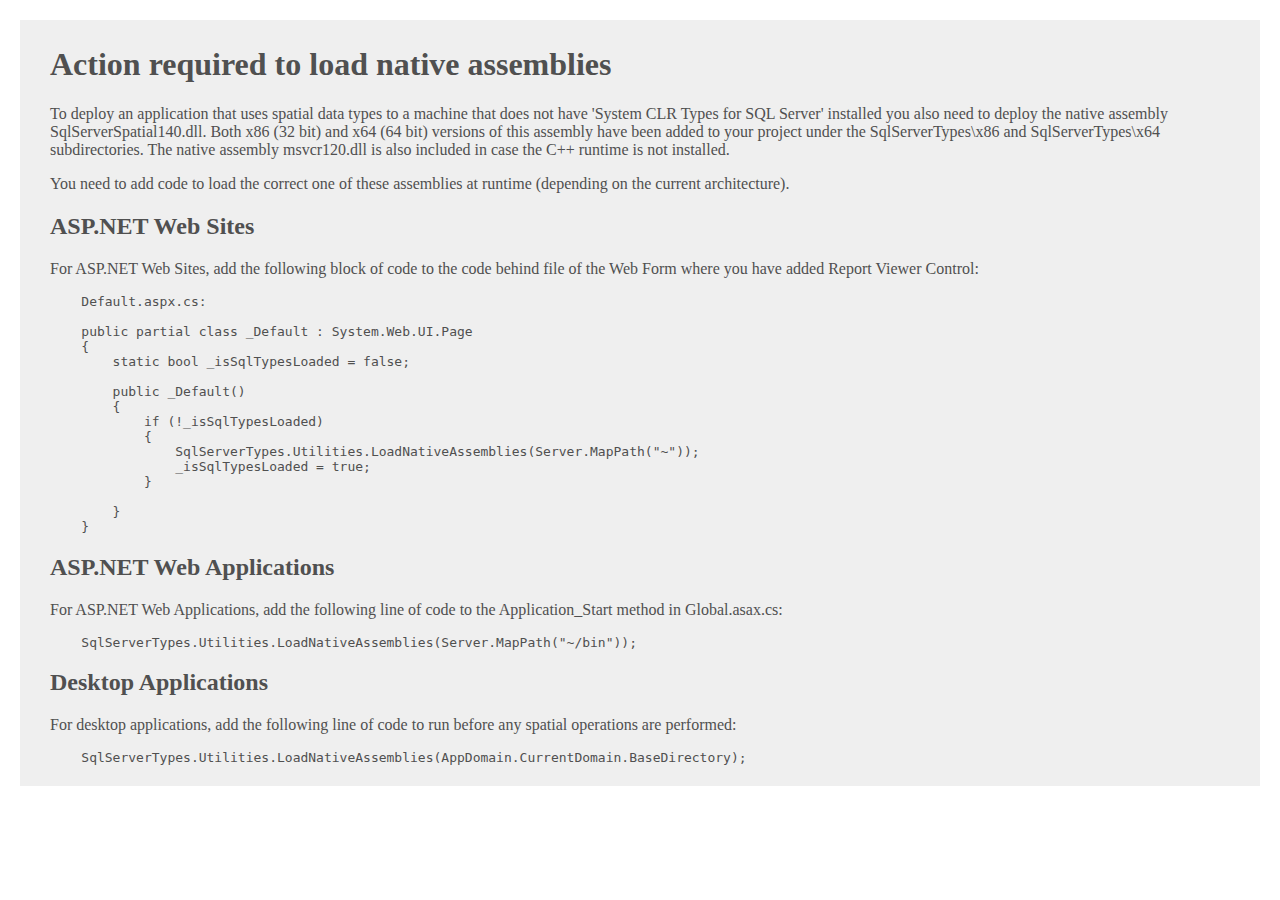
<file: openBasculaNet/openBasculaNetWeb/SqlServerTypes/readme.htm>
﻿<html lang="en-US">
<head>
    <meta charset="utf-8" />
    <title>Microsoft.SqlServer.Types</title>
    <style>
        body {
            background: #fff;
            color: #505050;
            margin: 20px;
        }

        #main {
            background: #efefef;
            padding: 5px 30px;
        }
    </style>
</head>
<body>
    <div id="main">
        <h1>Action required to load native assemblies</h1>
        <p>
            To deploy an application that uses spatial data types to a machine that does not have 'System CLR Types for SQL Server' installed you also need to deploy the native assembly SqlServerSpatial140.dll. Both x86 (32 bit) and x64 (64 bit) versions of this assembly have been added to your project under the SqlServerTypes\x86 and SqlServerTypes\x64 subdirectories. The native assembly msvcr120.dll is also included in case the C++ runtime is not installed.
        </p>
        <p>
            You need to add code to load the correct one of these assemblies at runtime (depending on the current architecture).
        </p>
        <h2>ASP.NET Web Sites</h2>
        <p>
            For ASP.NET Web Sites, add the following block of code to the code behind file of the Web Form where you have added Report Viewer Control:
            <pre>
    Default.aspx.cs:
        
    public partial class _Default : System.Web.UI.Page
    {
        static bool _isSqlTypesLoaded = false;

        public _Default()
        {
            if (!_isSqlTypesLoaded)
            {
                SqlServerTypes.Utilities.LoadNativeAssemblies(Server.MapPath("~"));
                _isSqlTypesLoaded = true;
            }
            
        }
    }
</pre>
        </p>
        <h2>ASP.NET Web Applications</h2>
        <p>
            For ASP.NET Web Applications, add the following line of code to the Application_Start method in Global.asax.cs:
            <pre>    SqlServerTypes.Utilities.LoadNativeAssemblies(Server.MapPath("~/bin"));</pre>
        </p>
        <h2>Desktop Applications</h2>
        <p>
            For desktop applications, add the following line of code to run before any spatial operations are performed:
            <pre>    SqlServerTypes.Utilities.LoadNativeAssemblies(AppDomain.CurrentDomain.BaseDirectory);</pre>
        </p>
    </div>
</body>
</html>
</file>
